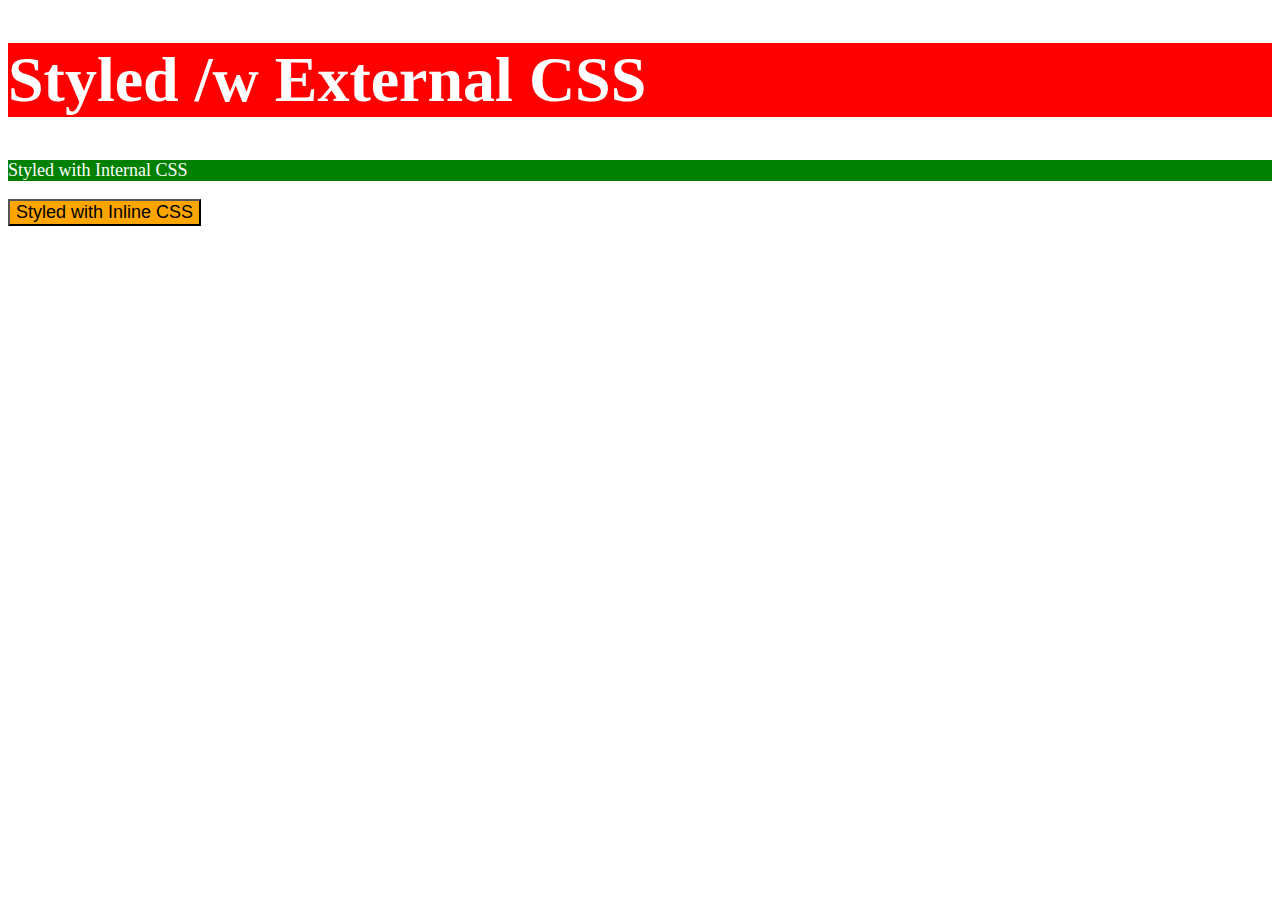
<file: 01 - css-methods/index.html>
<!DOCTYPE html>
<html lang="en">
<link>
    <meta charset="UTF-8">
    <meta name="viewport" content="width=device-width, initial-scale=1.0">
    <title>Document</title>
    <link rel="stylesheet" href="styles.css">

    <style>
        p {
            color: white;
            background-color: green;
            font-size: 18px;
        }
    </style>
</head>
<body>
    <div><h1>Styled /w External CSS</h1></div>

    <p>Styled with Internal CSS</p>

    <button style="background-color: orange; font-size: 18px;">Styled with Inline CSS</button>
</body>
</html>
</file>
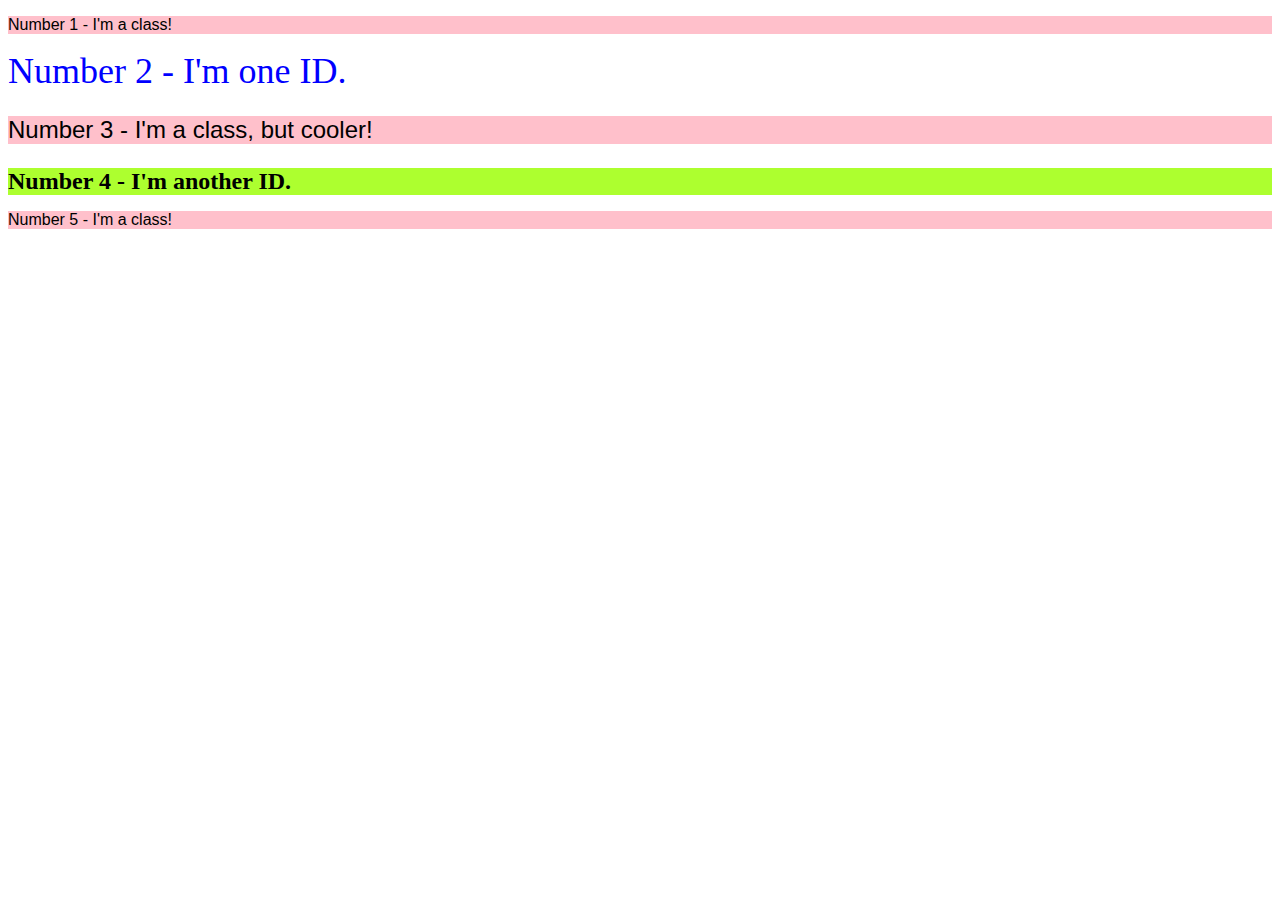
<file: 02 - class-id-selectors/index.html>
<!DOCTYPE html>
<html lang="en">
<head>
    <meta charset="UTF-8">
    <meta name="viewport" content="width=device-width, initial-scale=1.0">
    <title>Document</title>
    <link rel="stylesheet" href="styles.css">
</head>
<body>
    <p class="odd">Number 1 - I'm a class!</p>
    <div id="two">Number 2 - I'm one ID.</div>
    <p class="odd-adjust-font-size">Number 3 - I'm a class, but cooler!</p>
    <div id="four">Number 4 - I'm another ID.</div>
    <p class="odd">Number 5 - I'm a class!</p>
</body>
</html>
</file>
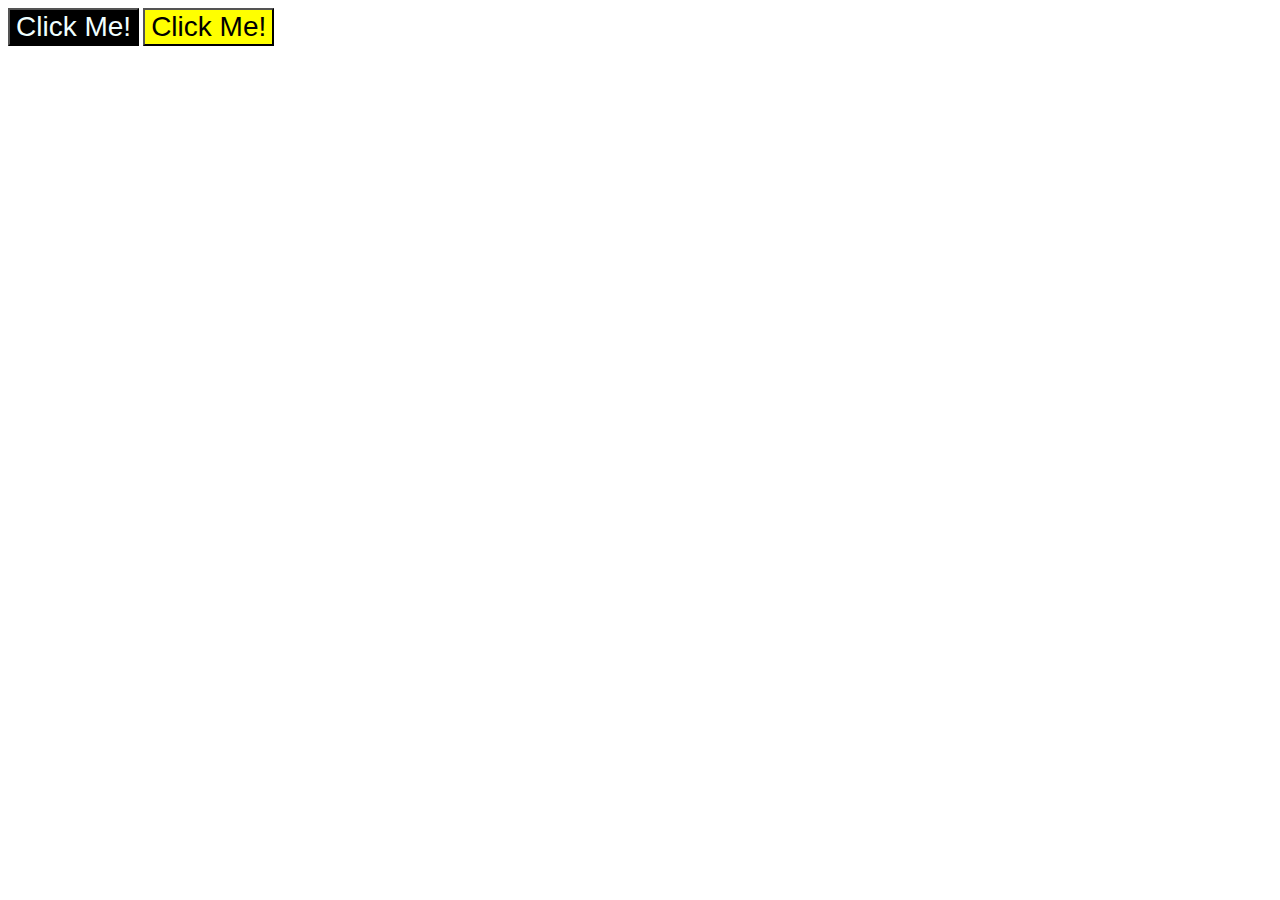
<file: 03-grouping-selectors/index.html>
<!DOCTYPE html>
<html lang="en">
<head>
    <meta charset="UTF-8">
    <meta name="viewport" content="width=device-width, initial-scale=1.0">
    <title>Document</title>
    <link rel="stylesheet" href="style.css">
</head>
<body>
    <button class="black-button">Click Me!</button>
    <button class="yellow-button">Click Me!</buton>
</body>
</html>
</file>
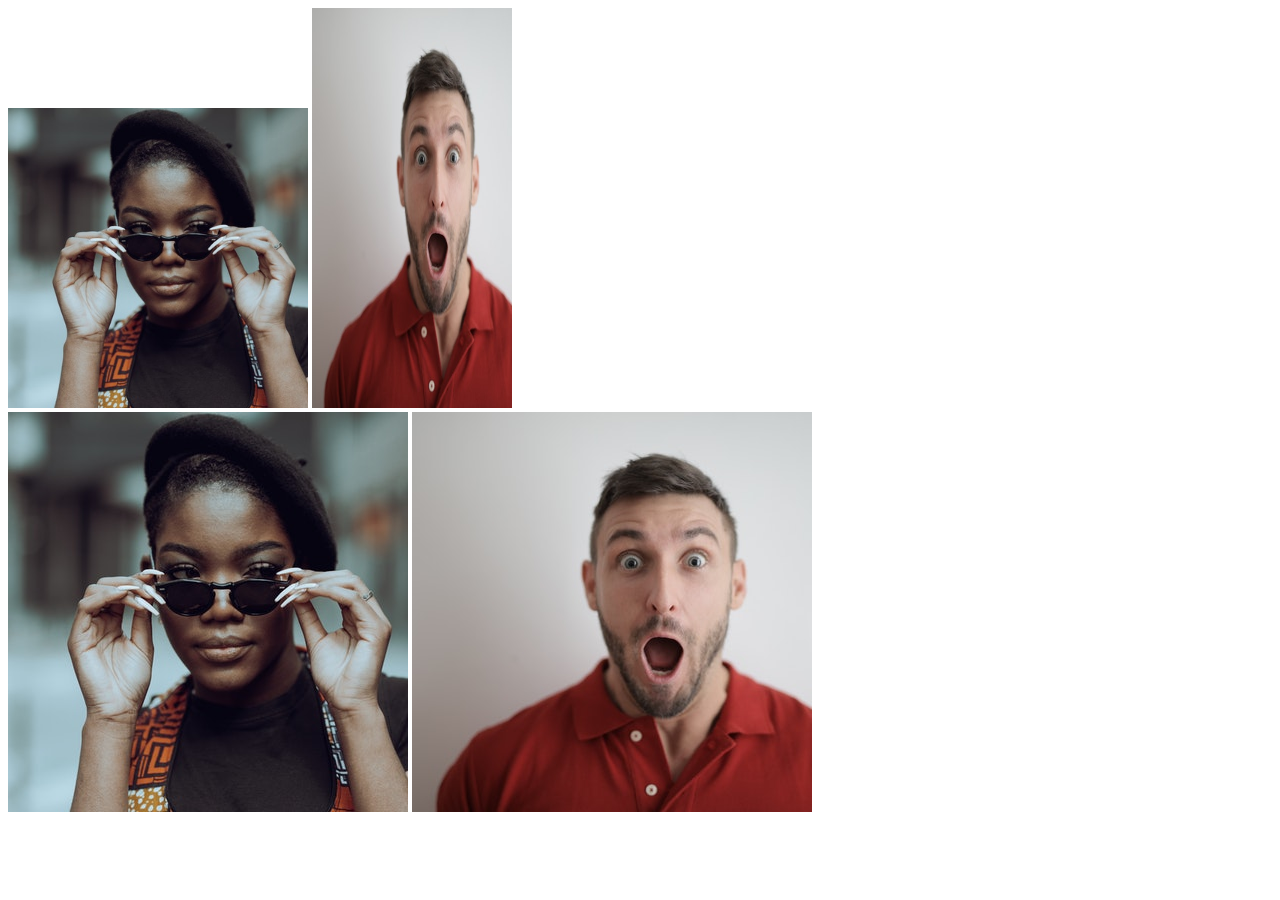
<file: 04-chaining-selectors/index.html>
<!DOCTYPE html>
<html lang="en">
  <head>
    <meta charset="UTF-8">
    <meta http-equiv="X-UA-Compatible" content="IE=edge">
    <meta name="viewport" content="width=device-width, initial-scale=1.0">
    <title>Chaining Selectors</title>
    <link rel="stylesheet" href="style.css">
  </head>
  <body>
    <!-- Check image source path. Review Foundations lesson - Links and Images -->
    <!-- Use the classes BELOW this line -->
    <div>
      <img class="avatar-proportioned" src="./images/pexels-katho-mutodo-8434791.jpg" alt="Woman with glasses">
      <img class="avatar-distorted" src="./images/pexels-andrea-piacquadio-3777931.jpg" alt="Man with surprised expression">
    </div>
    <!-- Use the classes ABOVE this line -->
    <div>
      <img class="original-proportioned" src="./images/pexels-katho-mutodo-8434791.jpg" alt="Woman with glasses">
      <img class="original-distorted" src="./images/pexels-andrea-piacquadio-3777931.jpg" alt="Man with surprised expression">
    </div>
  </body>
</html>
</file>
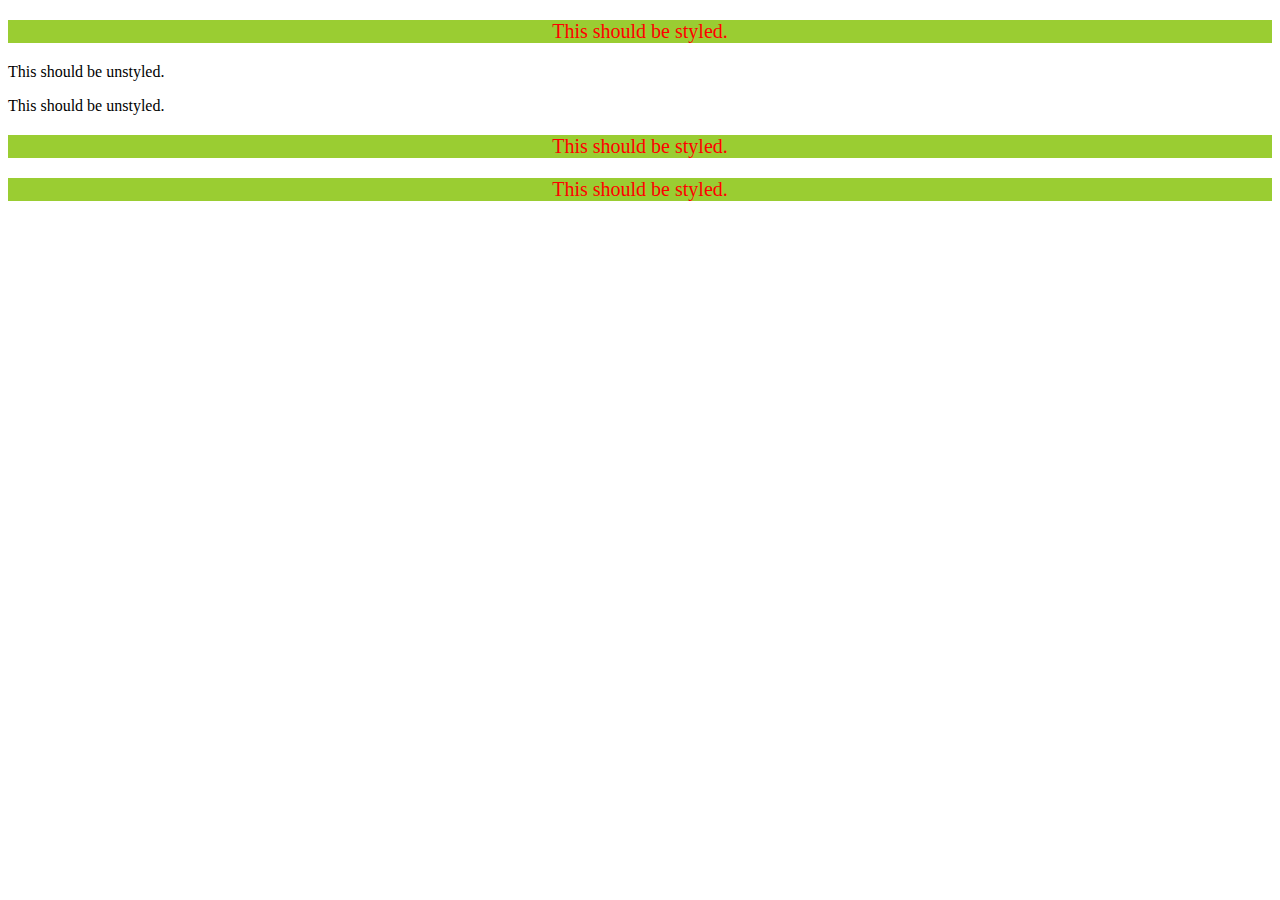
<file: 05-descendant-combinator/index.html>
<!DOCTYPE html>
<html lang="en">
  <head>
    <meta charset="UTF-8">
    <meta http-equiv="X-UA-Compatible" content="IE=edge">
    <meta name="viewport" content="width=device-width, initial-scale=1.0">
    <title>Descendant Combinator</title>
    <link rel="stylesheet" href="style.css">
  </head>
  <body>
    <div class="container">
      <p class="text">This should be styled.</p>
    </div>
    <p class="text">This should be unstyled.</p>
    <p class="text">This should be unstyled.</p>
    <div class="container">
      <p class="text">This should be styled.</p>
      <p class="text">This should be styled.</p>
    </div>
  </body>
</html>
</file>
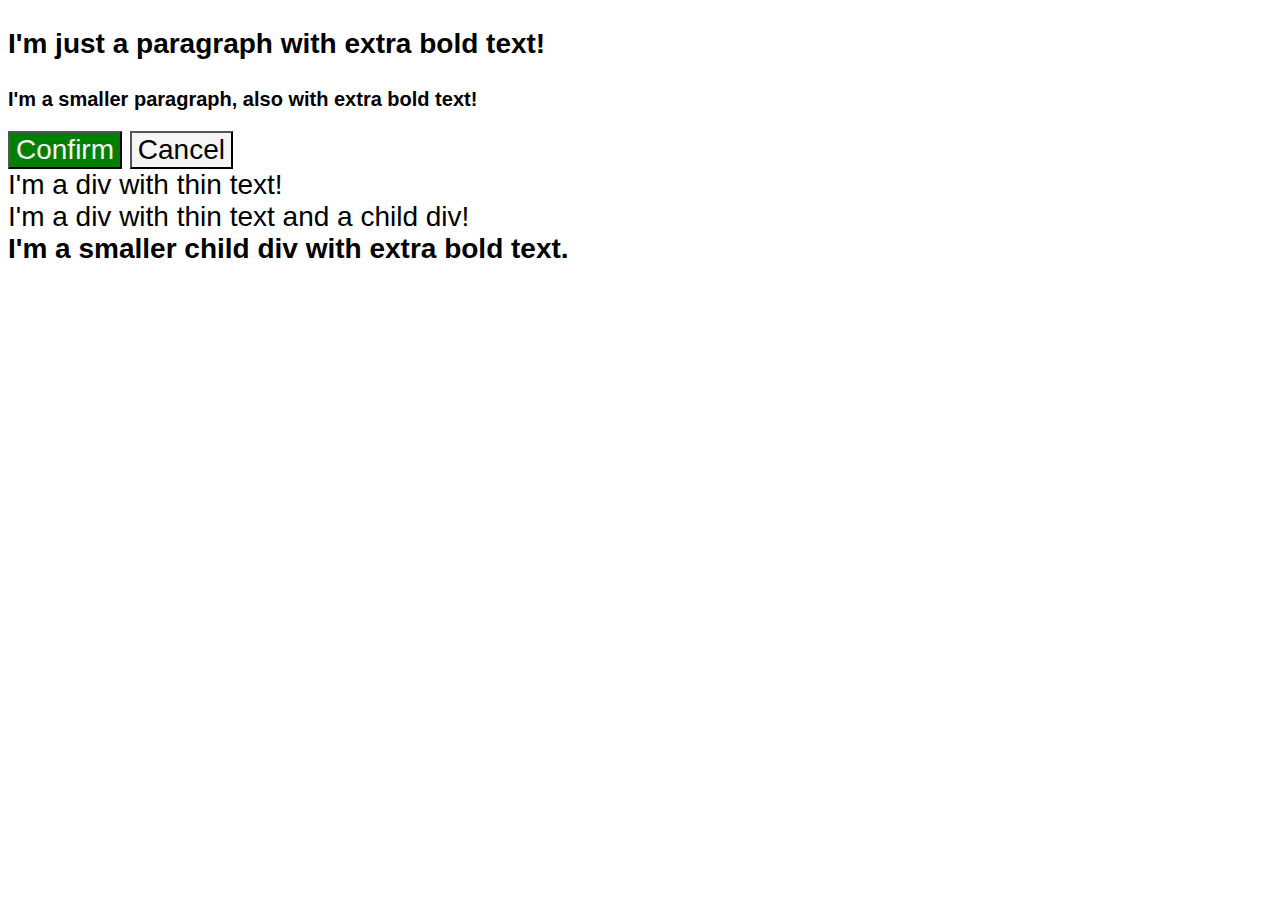
<file: 06-cascade-fix/index.html>
<!DOCTYPE html>
<html lang="en">
  <head>
    <meta charset="UTF-8">
    <meta http-equiv="X-UA-Compatible" content="IE=edge">
    <meta name="viewport" content="width=device-width, initial-scale=1.0">
    <title>Fix the Cascade</title>
    <link rel="stylesheet" href="style.css">
  </head>
  <body>
    <p class="para">I'm just a paragraph with extra bold text!</p>
    <p class="para small-para">I'm a smaller paragraph, also with extra bold text!</p>

    <button id="confirm-button" class="button confirm">Confirm</button>
    <button id="cancel-button" class="button cancel">Cancel</button>

    <div class="text">I'm a div with thin text!</div>
    <div class="text">I'm a div with thin text and a child div!
      <div class="text child">I'm a smaller child div with extra bold text.</div>
    </div>
  </body>
</html>
</file>
<file: 01 - css-methods/styles.css>
/* styles.css */

div {
    color: white;
    background-color: red;
    font-size: 32px;
}
</file>
<file: 02 - class-id-selectors/styles.css>
.odd {
    background-color: pink;
    font-family: Verdana, Geneva, Tahoma, sans-serif;
}

#two{
    color: blue;
    font-size: 36px;
}

.odd-adjust-font-size{
    background-color: pink;
    font-family: Verdana, Geneva, Tahoma, sans-serif;
    font-size: 24px;
}

#four {
    background-color: greenyellow;
    font-size: 24px;
    font-weight: bold;
}
</file>
<file: 03-grouping-selectors/style.css>
.black-button, .yellow-button {
    font-family: Arial, Helvetica, sans-serif;
    font-size: 28px;
}

.black-button {
    background-color: black;
    color: azure;
}

.yellow-button {
    background-color: yellow;
    color: black;
}
</file>
<file: 04-chaining-selectors/style.css>
.avatar-proportioned {
    width: 300px;
    height: auto;
}

.avatar-distorted {
    width: 200px;
    height: 400px;
}
</file>
<file: 05-descendant-combinator/style.css>
.container .text {
    background-color: yellowgreen;
    color: red;
    font-size: 20px;
    text-align: center;
}
</file>
<file: 06-cascade-fix/style.css>
* {
    font-size: 28px;
    font-family: Verdana, Arial, Helvetica, sans-serif;
}

.para {
    font-weight: bold;
}

.small-para {
    font-size: 20px;
    font-weight: bold;
}

#confirm-button {
    background-color: green;
    color: whitesmoke;
}

#cancel-button {
    background-color: whitesmoke;
    color: black;
}

/* Alternative Button via Selectors 
 * .button.confirm {
 *      background-color: green;
 *      color: whitesmoke;
 *  } 
 *  
 * .button.cancel {
 *      background-color: whitesmoke;
 *      color: black;
 *  }   
*/

div .text {
    font-weight: lighter;
}

div .child {
    font-weight: bolder;
}

/* Alternative Text via Selectors
 * .text {
 *      font-weight: lighter;
 * }
 *
 * .text .child {
 *      font-weight: bolder;
 * }
*/
</file>
